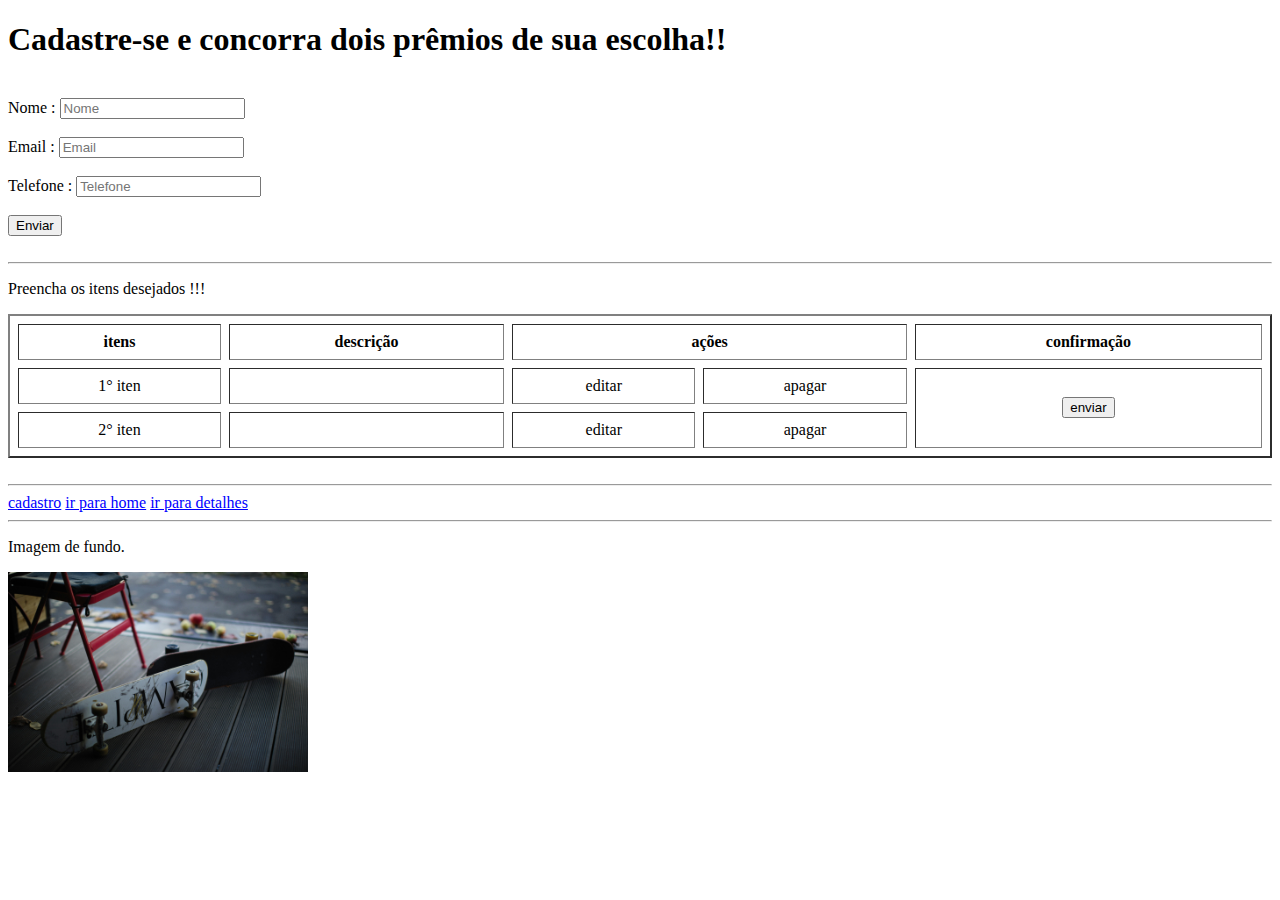
<file: index.html>
<!DOCTYPE html>
<html lang="pt-br">
<head>
    <meta charset="UTF-8">
    <meta http-equiv="X-UA-Compatible" content="IE=edge">
    <meta name="description" content="esse é meu primeiro site">
    <meta name="keywords" content="skates,rolamentos,shapes">
    <meta name="viewport" content="width=device-width, initial-scale=1.0">
    <meta name="author" content="Rodrigues">
    <title>cadastro</title>
</head>
<body>
    <h1>Cadastre-se e concorra dois prêmios de sua escolha!!</h1> <br>
        
    <form>
        <label>Nome : </label>
            <input type="text" placeholder="Nome" required Nome : ><br><br>
        <label>Email : </label>
            <input type="email" placeholder="Email" required Email : ><br><br>
        <label>Telefone : </label>
            <input type="number" placeholder="Telefone" required Telefone :><br><br>
        <input type="submit" value="Enviar">
    </form><br><hr>
       
<p>Preencha os itens desejados !!!</p>
      <table width="100%" border="2" cellpadding="8" cellspacing="8" style="text-align: center;">
        <tr>
            <th>itens</th>
            <th>descrição</th>
            <th colspan="2">ações</th>
            <th>confirmação</th>
        </tr>
        <tr>
            <td>1° iten</td>
            <td></td>
            <td>editar</td>
            <td>apagar</td>
            <td rowspan="2"><button>enviar</button></td>
        </tr>
         <tr>
            <td>2° iten</td>
            <td></td>
            <td>editar</td>
            <td>apagar</td>
        </tr>
      </table><br><hr>
            <nav>
                <a style="color: blue;" href="cadastro.html">cadastro</a>
                <a style="color: blue;" href="#">ir para home</a>
                <a style="color: blue;" href="#">ir para detalhes</a>
            </nav><hr>
    <p>Imagem de fundo.</p>

    <img src="imagens/pagina-cadastro-de-fundo.jpg"width="300px" height="200px">
</body>
</html>
</file>
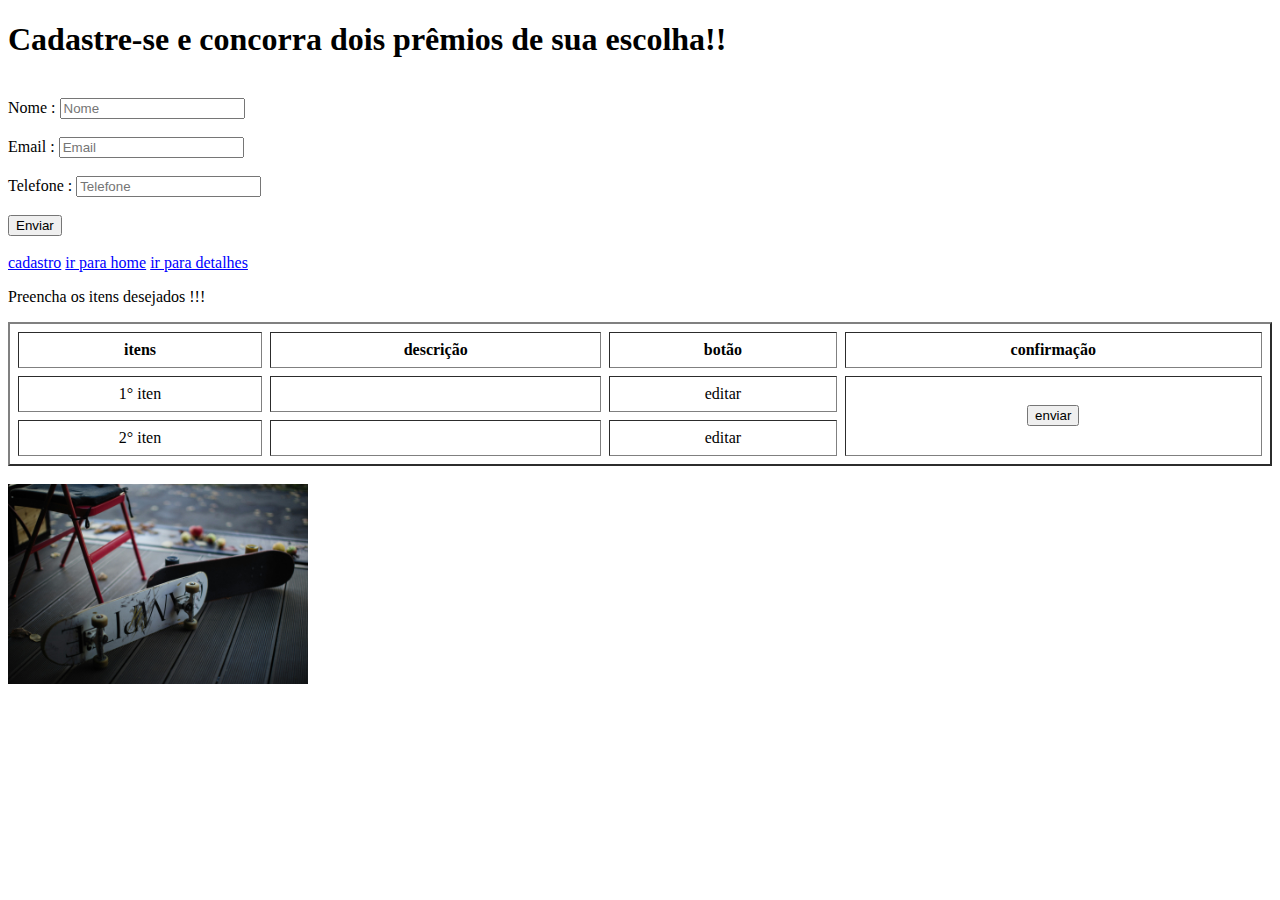
<file: cadastro.html>
<!DOCTYPE html>
<html lang="pt-br">
<head>
    <meta charset="UTF-8">
    <meta http-equiv="X-UA-Compatible" content="IE=edge">
    <meta name="description" content="esse é meu primeiro site">
    <meta name="keywords" content="skates,rolamentos,shapes">
    <meta name="viewport" content="width=device-width, initial-scale=1.0">
    <meta name="author" content="Rodrigues">
    <title>cadastro</title>
</head>
<body>
    <h1>Cadastre-se e concorra dois prêmios de sua escolha!!</h1> <br>
    <form>
        <label>Nome : </label>
            <input type="text" placeholder="Nome" required Nome : ><br><br>
        <label>Email : </label>
            <input type="email" placeholder="Email" required Email : ><br><br>
        <label>Telefone : </label>
            <input type="number" placeholder="Telefone" required Telefone :><br><br>
        <input type="submit" value="Enviar">
    </form><br>
        <nav>
            <a style="color: blue;" href="cadastro.html">cadastro</a>
            <a style="color: blue;" href="#">ir para home</a>
            <a style="color: blue;" href="#">ir para detalhes</a>
        </nav>
<p>Preencha os itens desejados !!!</p>
      <table width="100%" border="2" cellpadding="8" cellspacing="8" style="text-align: center;">
        <tr>
            <th>itens</th>
            <th>descrição</th>
            <th>botão</th>
            <th>confirmação</th>
        </tr>
        <tr>
            <td>1° iten</td>
            <td></td>
            <td>editar</td>
            <td rowspan="2"><button>enviar</button></td>
        </tr>
         <tr>
            <td>2° iten</td>
            <td></td>
            <td>editar</td>
        </tr>
      </table><br>

    <img src="imagens/pagina-cadastro-de-fundo.jpg"width="300px" height="200px">
</body>
</html>
</file>
